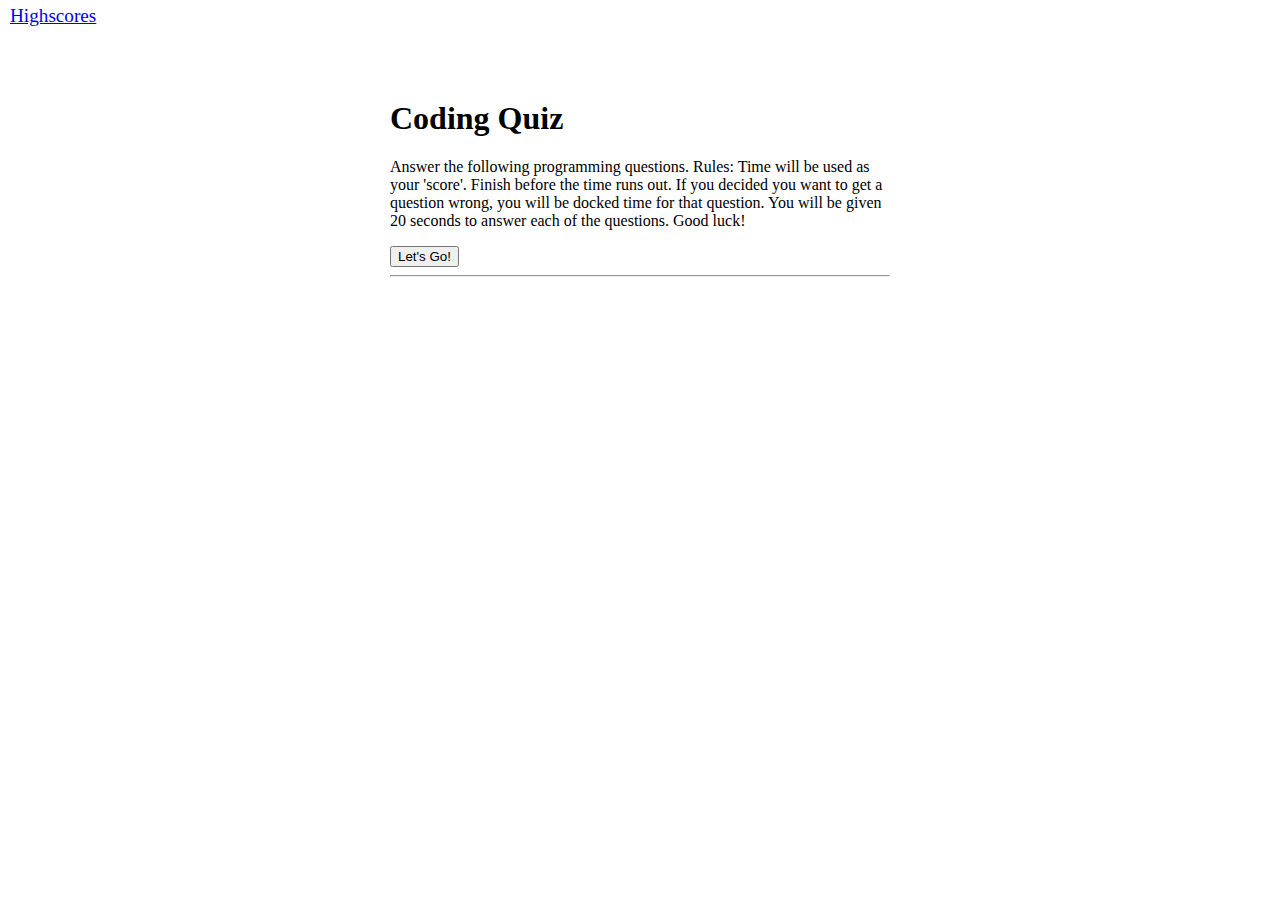
<file: index.html>
<!DOCTYPE html>
<html lang="en">

<head>
    <meta charset="UTF-8">
    <meta name="viewport" content="width=device-width, initial-scale=1.0">
    <title>Coding Quiz</title>

    <link rel="stylesheet" href="./Assets/style/style.css">
</head>

<body>
    <nav>
        <div id="high-scores"><a href="scorePage.html">Highscores</a></div>
        <!-- timer div (score) -->
        <div id="time"></div>
    </nav>

    <main class="main-content">
        <!-- render this first, get rid of it when button is pressed -->
        <div id="start-screen">
            <h1>Coding Quiz</h1>
            <p>
                Answer the following programming questions. Rules: Time will be used as your 'score'. Finish before the
                time runs out. If you decided you want to get a question wrong, you will be docked time for that
                question. You will be given 20 seconds to answer each of the questions. Good luck!
            </p>
            <button id="start-quiz">Let's Go!</button>
        </div>

        <div id="quiz-screen" class="notCurrent">
            <!-- load each question TEXT into the h2 -->
            <h2 id="qHead"></h2>
            <!-- load each question ANSWER into the answers div -->
            <div id='answers'></div>
        </div>

        <div id="end-screen" class="notCurrent">
            <!-- maybe add an input instead of hardcoded to say win or lose -->
            <h2>Finished Quiz.</h2>
            <p id="score-input"></p>
            <p>
                Enter name: <input type="text" id="userName" />
                <button id="submit-userName">Submit Score</button>
            </p>
        </div>

        <div>
            <hr>
            <div id="alert" class='notCurrent'></div>
        </div>
    </main>

    <script src="./Assets/js/index.js"></script>
</body>

</html>
</file>
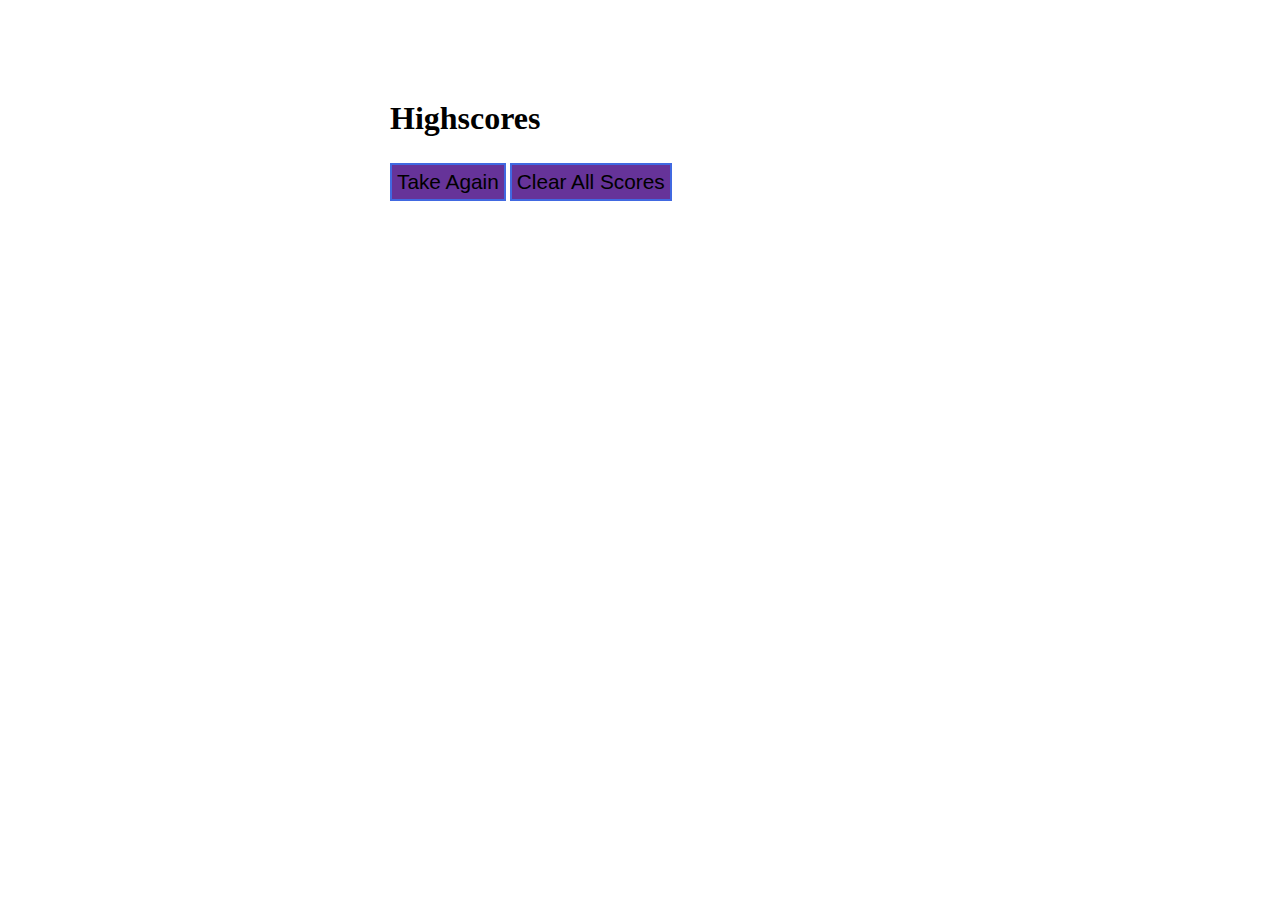
<file: scorePage.html>
<!DOCTYPE html>
<html lang="en">

<head>
    <meta charset="UTF-8">
    <meta name="viewport" content="width=device-width, initial-scale=1.0">
    <title>Highscores</title>

    <link rel="stylesheet" href="./Assets/style/style.css">
</head>

<body>
    <main class="main-content">
        <h1>Highscores</h1>
        <ol id="highscore-list"></ol>
        <a href="index.html"><button class="horizontal-button">Take Again</button></a>
        <button id="clear" class="horizontal-button">Clear All Scores</button>
    </main>

    <script src="./Assets/js/scorePage.js"></script>
</body>

</html>
</file>
<file: Assets/style/style.css>
#high-scores {
    position: absolute;
    top: 5px;
    left: 10px;
    font-size: 120%;
}

#time {
    position: absolute;
    top: 5px;
    right: 10px;
    font-size: 120%;
}

.start {
    text-align: center;
}

.main-content {
    margin-top: 100px;
    margin-right: auto;
    margin-left: auto;
    margin-bottom: 0px;
    max-width: 500px;
}

/* if not current screen, set notCurrent as class */
.notCurrent {
    display: none;
}

/* replace notCurrent with current to show contents */
.current {
    display: contents;
}

.inline-button, .horizontal-button {
    padding: 10px;
    background-color: rebeccapurple;
    margin-top: 5px;
    width: 350px;
    font-size: 130%;
    border: royalblue solid 2px;
}

/* styling for each answer to a question */
.inline-button {
    /* display block makes them vertically aligned instead of horizontal */
    display: block;
}

/* styling for buttons on scorePage */
.horizontal-button {
    width: auto;
    padding: 5px;
}

/* style for high score list list els */
#highscore-list li {
    font-size: 120%;
    margin-bottom: 5px;
    padding-bottom: 5px;
}
</file>
